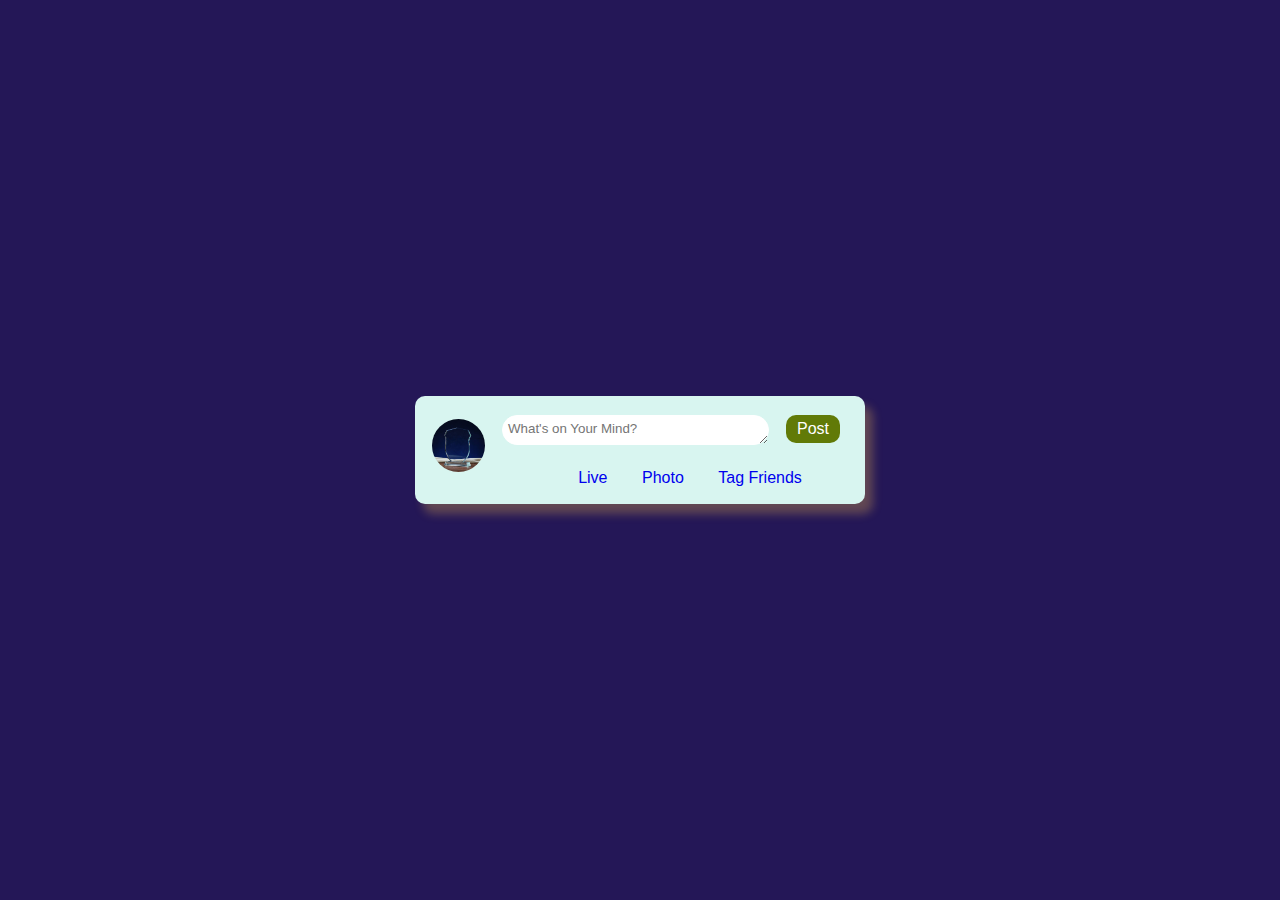
<file: create_post/index.html>
<html>
    <head>
        <title>Control Panal</title>
        <link rel="stylesheet" href="style.css">
    </head>
    <body>
        <div class="cpanal_box">
            <div class="left">
                <img src="1.jpg" alt="user_pic" width="53" height="53">
            </div>
            <div class="right_up">
                <textarea  id="post" placeholder="What's on Your Mind?" name="post"></textarea>
                <button type="submit">Post</button>
            </div>
            <div class="right_down">
                <a href="#">Live</a>
                <a href="#">Photo</a>
                <a href="#">Tag Friends</a>
            </div>
        </div>
    </body>
</html>




<!--
    <div id="cpanal">
                <h3>Control panal</h3><hr>
                <p> What U Like to Do, User! </p>
                <div class="cpanal_btn">
                    <button type="button">New Post</button>
                    <button type="button">New Photo</button>
                    <button type="button">New Video</button>
                </div>
            </div>
-->
</file>
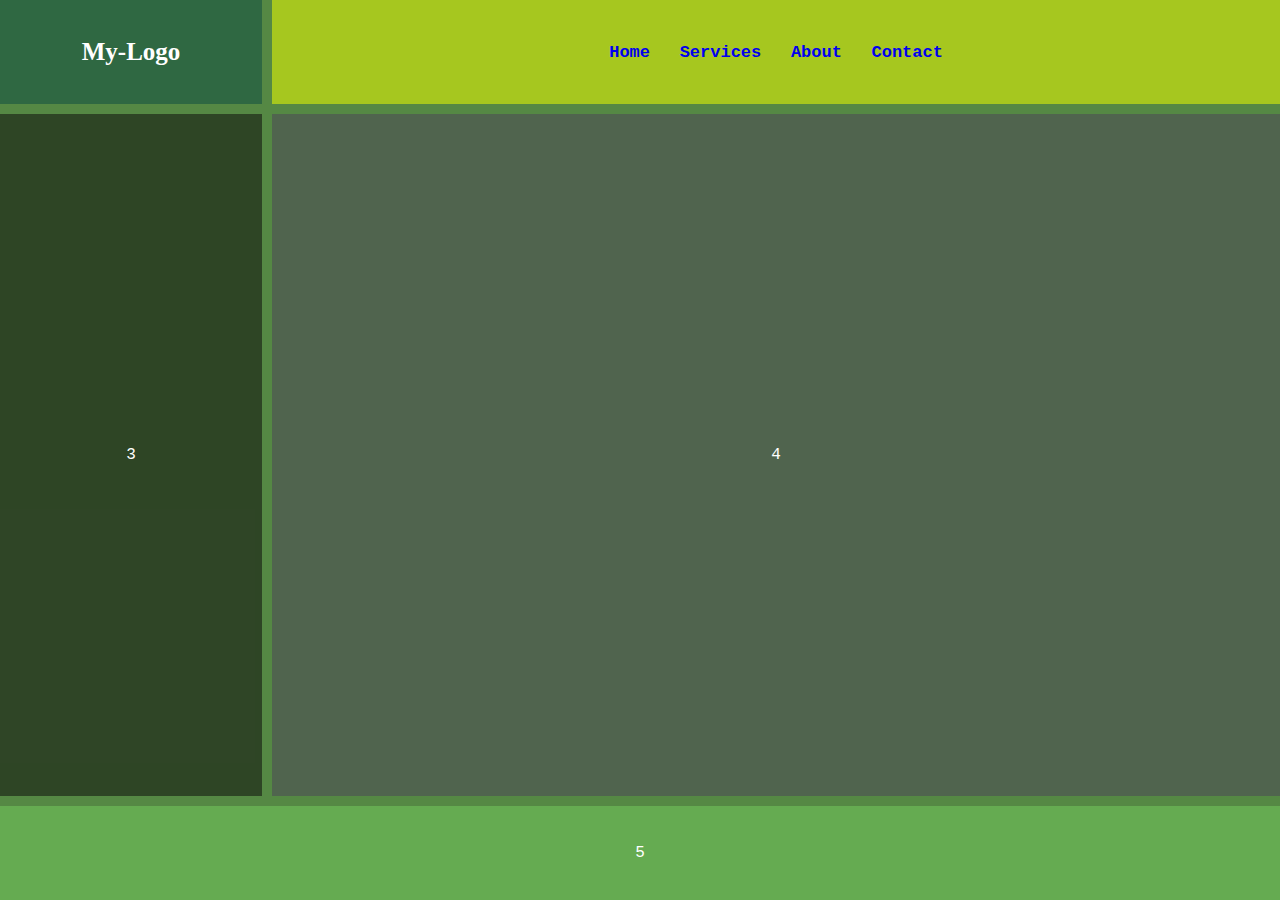
<file: grid-system/index.html>
<!DOCTYPE html>
<html lang="en">
<head>
    <meta charset="UTF-8">
    <meta http-equiv="X-UA-Compatible" content="IE=edge">
    <link rel="stylesheet" href="css/style.css">
    <title>Grid training</title>
</head>
<body>
    <div class="parent">
        <div class="child logo">
            <h1>My-Logo</h1>
        </div>
        <div class="child navbar">
            <ul>
                <li><a href="#">Home</a></li>
                <li><a href="#">Services</a></li>
                <li><a href="#">About</a></li>
                <li><a href="#">Contact</a></li>
            </ul>
        </div>
        <div class="child sidebar">3</div>
        <div class="child content">4</div>
        <div class="child footer">5</div>
    </div>
</body>
</html>
</file>
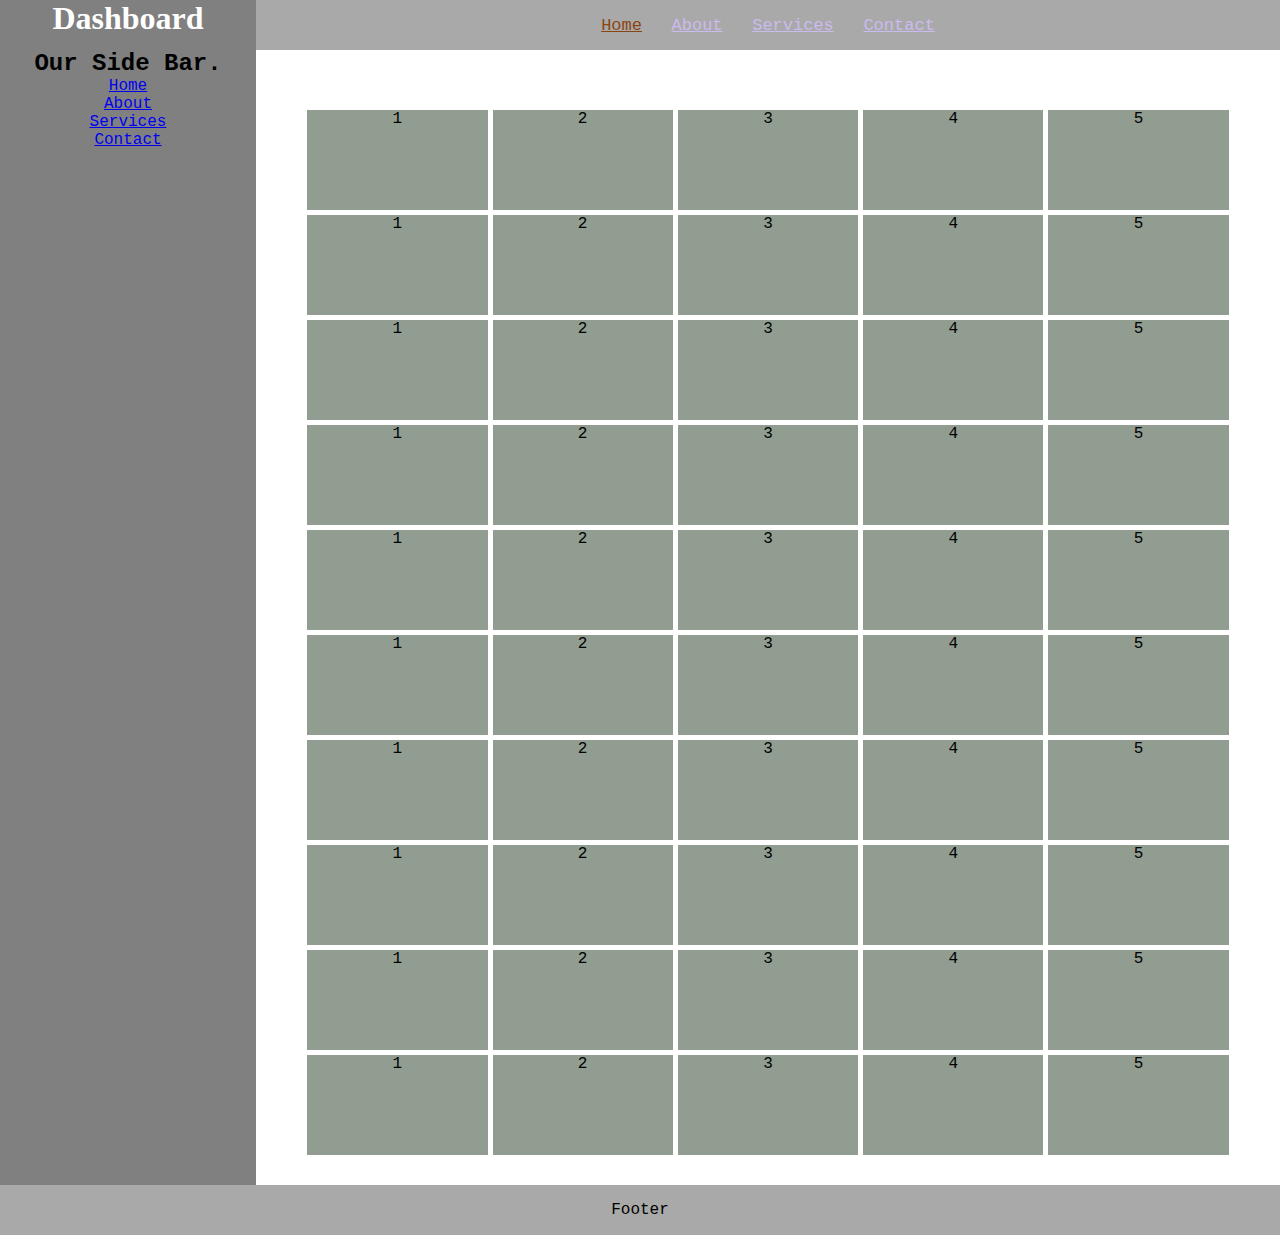
<file: grid-webpage/index.html>
<!DOCTYPE html>
<html lang="en">
<head>
    <meta charset="UTF-8">
    <meta http-equiv="X-UA-Compatible" content="IE=edge">
    <link rel="stylesheet" href="style.css">
    <title>css grid</title>
</head>
<body>
    <div class="parent">
        <h1>Dashboard</h1>
        <nav>
            <ul>
                <li><a class="active" href="index.html">Home</a></li>
                <li><a href="#">About</a></li>
                <li><a href="#">Services</a></li>
                <li><a href="#">Contact</a></li>
            </ul>
        </nav>
        <section>
            <div class="container">
                <div class="card">1</div>
                <div class="card">2</div>
                <div class="card">3</div>
                <div class="card">4</div>
                <div class="card">5</div>
                <div class="card">1</div>
                <div class="card">2</div>
                <div class="card">3</div>
                <div class="card">4</div>
                <div class="card">5</div>
                <div class="card">1</div>
                <div class="card">2</div>
                <div class="card">3</div>
                <div class="card">4</div>
                <div class="card">5</div>
                <div class="card">1</div>
                <div class="card">2</div>
                <div class="card">3</div>
                <div class="card">4</div>
                <div class="card">5</div>
                <div class="card">1</div>
                <div class="card">2</div>
                <div class="card">3</div>
                <div class="card">4</div>
                <div class="card">5</div>
                <div class="card">1</div>
                <div class="card">2</div>
                <div class="card">3</div>
                <div class="card">4</div>
                <div class="card">5</div>
                <div class="card">1</div>
                <div class="card">2</div>
                <div class="card">3</div>
                <div class="card">4</div>
                <div class="card">5</div>
                <div class="card">1</div>
                <div class="card">2</div>
                <div class="card">3</div>
                <div class="card">4</div>
                <div class="card">5</div>
                <div class="card">1</div>
                <div class="card">2</div>
                <div class="card">3</div>
                <div class="card">4</div>
                <div class="card">5</div>
                <div class="card">1</div>
                <div class="card">2</div>
                <div class="card">3</div>
                <div class="card">4</div>
                <div class="card">5</div>
            </div>
        </section>
        <aside>
            <h2>Our Side Bar.</h2>
            <ul>
                <li><a class="active" href="#">Home</a></li>
                <li><a class="active" href="#">About</a></li>
                <li><a class="active" href="#">Services</a></li>
                <li><a class="active" href="#">Contact</a></li>
            </ul>
        </aside>
        <footer>Footer</footer>
    </div>
</body>
</html>
</file>
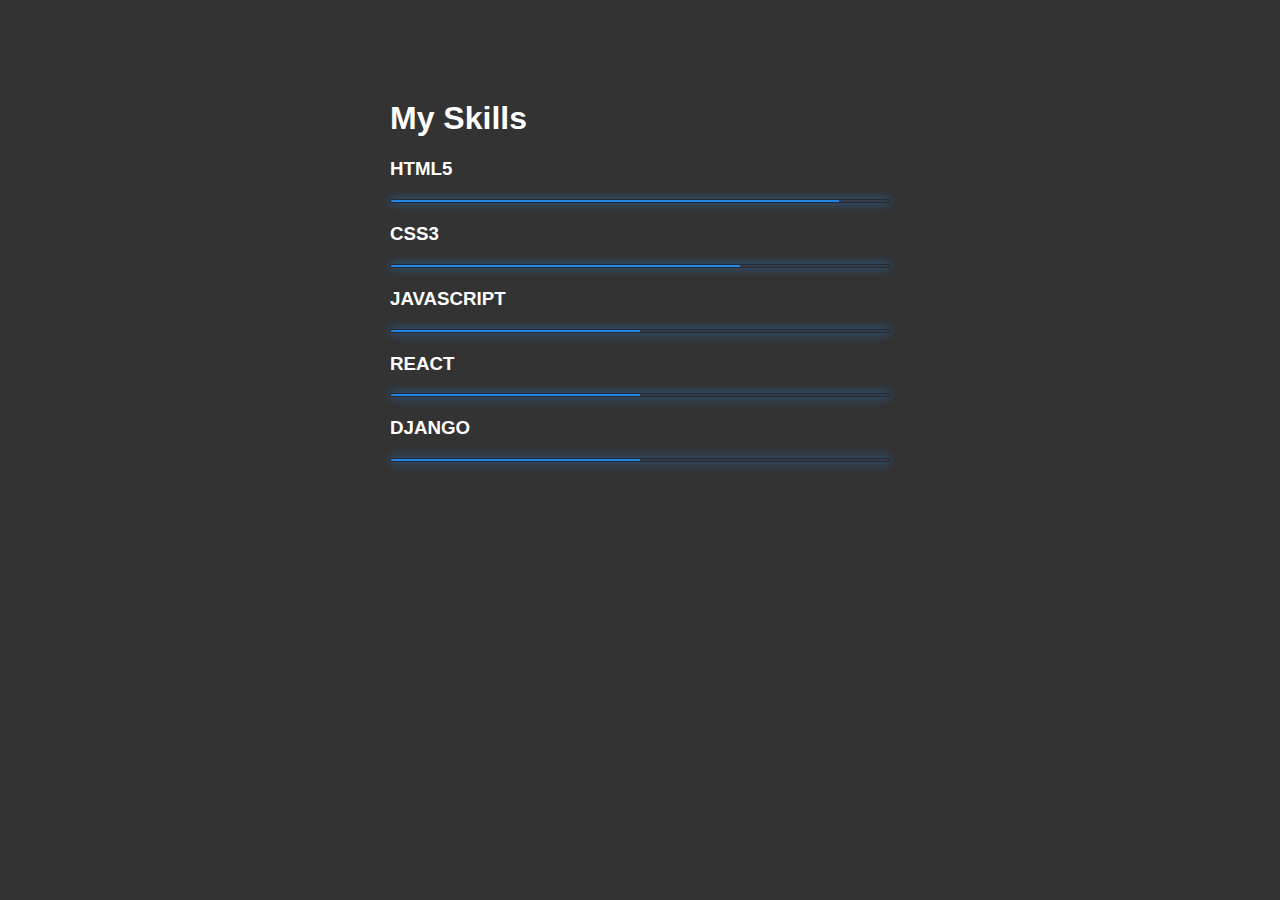
<file: Progress_Bar/index.html>
<!DOCTYPE html>
<html lang="en">
    <head>
        <meta charset="UTF-8">
        <meta name="viewport" content="width=device-width, initial-scale=1.0">
        <link rel="stylesheet" href="css/style.css">
        <title>Progress Bar</title>
    </head>
    <body>
        <div class="container">
            <h1>My Skills</h1>
            <li>
                <h3>HTML5</h3><span class="bar"><span class="html"></span></span>
            </li>
            <li>
                <h3>CSS3</h3><span class="bar"><span class="css"></span></span>
            </li>
            <li>
                <h3>JAVASCRIPT</h3><span class="bar"><span class="javascript"></span></span>
            </li>
            <li>
                <h3>REACT</h3><span class="bar"><span class="react"></span></span>
            </li>
            <li>
                <h3>DJANGO</h3><span class="bar"><span class="django"></span></span>
            </li>
        </div>
    </body>
</html>
</file>
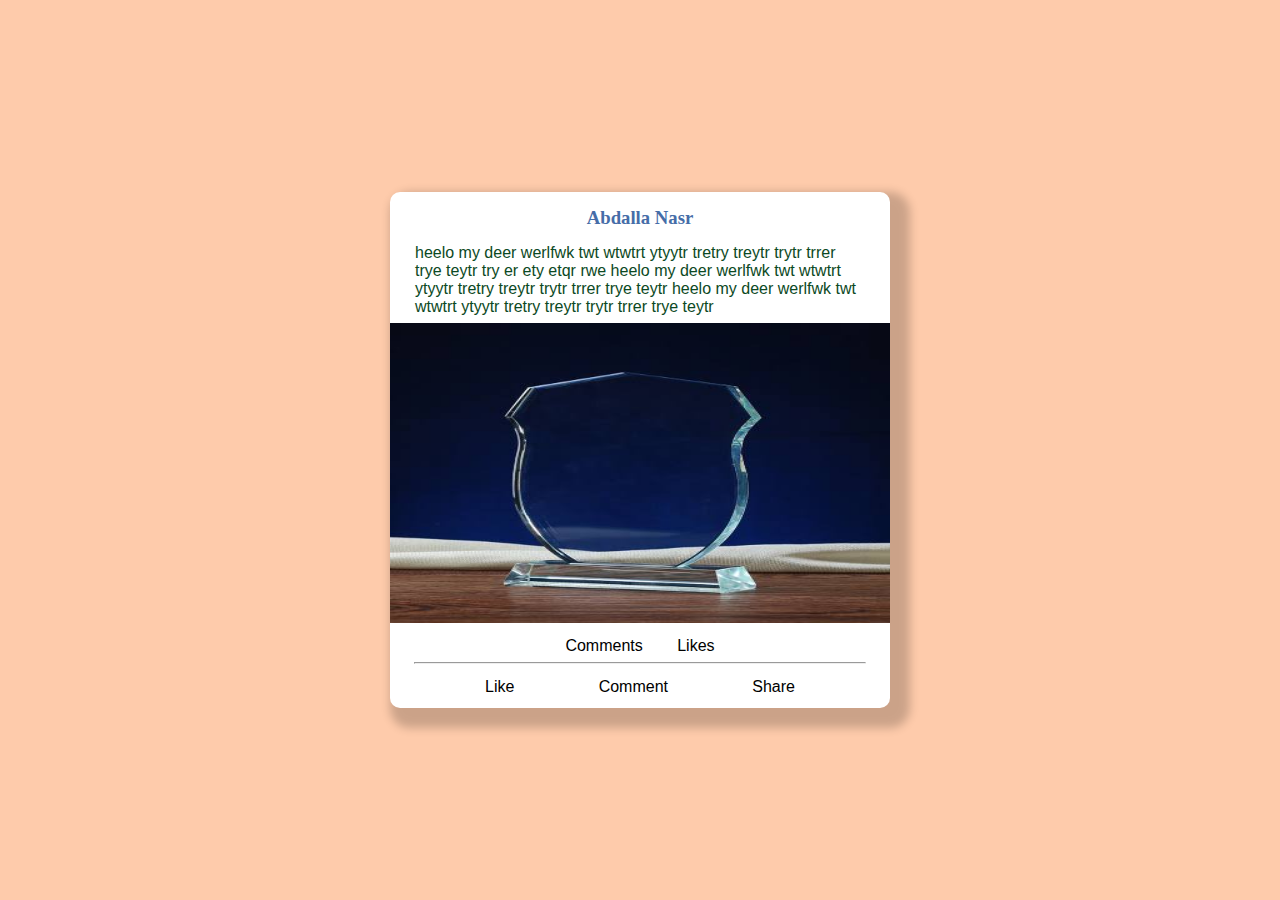
<file: social_media post/index.html>
<html>
    <head>
        <title>media post</title>
        <link rel="stylesheet" href="style.css">
    </head>
    <body>
        <div class="container">
            <h3>Abdalla Nasr</h3>
            <p>heelo my deer werlfwk twt wtwtrt ytyytr tretry treytr trytr trrer trye teytr try er ety etqr  rwe heelo my deer werlfwk twt wtwtrt ytyytr tretry treytr trytr trrer trye teytr heelo my deer werlfwk twt wtwtrt ytyytr tretry treytr trytr trrer trye teytr</p>
            <img src="1.jpg" alt="pic">
            <div class="social">
                <a>Comments</a>
                <a>Likes</a>
            </div><hr>
            <div class="social_btn">
                <button type="submit" id="like">Like</button>
                <button type="submit">Comment</button>
                <button type="submit" id="share">Share</button>
            </div>
        </div>
    </body>
</html>
</file>
<file: create_post/style.css>
*{
    margin: 0;
    padding: 0;
    font-family: helvetica;
}
body{
    background-color: #241757;
}
.cpanal_box{
    width: 450px;
    height: auto;
    background-color: #d8f5f0;
    position: absolute;
    top: 50%;
    left: 50%;
    transform: translate(-50%,-50%);
    border-radius: 10px;
    box-shadow: 8px 10px 10px 0px rgba(243, 185, 77, 0.3);
}
.cpanal_box .left{
    float: left;
    margin-top: 16px;
    margin-left: 10px;
    padding: 7px;
}
.cpanal_box .left img{
    border-radius: 50%;
}
.cpanal_box .right_up{
    margin-top: 5px;
    margin-left: 80px;
    padding: 7px;
}
.cpanal_box .right_up textarea{
    width: 75%;
    height: 30px;
    margin: 7px 4px 7px 0px;
    border-radius: 25px;
    padding: 5px;
    border: 1px solid #fff;
}
.cpanal_box .right_up textarea::after{
    
}
.cpanal_box .right_up button{
    float: right;
    background-color: #617a07;
    border: none;
    border-radius: 10px;
    color: white;
    padding: 5px 11px;
    text-align: center;
    text-decoration: none;
    font-size: 16px;
    margin: 7px 0px;
    margin-right: 18px;
    transition-duration: 0.4s;
    cursor: pointer;
}
.cpanal_box .right_up button:hover{
    background-color: #7eb8da;
    color: white;
}
.cpanal_box .right_down{
    text-align: center;
    width: 80%;
    padding: 5px;
    margin: 5px auto;
    margin-right: -10px;
    margin-bottom: 12px;
}
.cpanal_box .right_down a{
    text-decoration: none;
    margin: 5px;
    padding: 4px 10px;
    border-radius: 10px;
    transition-duration: 0.4s;
}
.cpanal_box .right_down a:hover{
    background-color: #7eb8da;
    color: white;
}
</file>
<file: grid-system/css/style.css>
/* start basics */
*{
    margin: 0;
    padding: 0;
    font-family: 'Courier New', Courier;
    box-sizing: border-box;
}
.parent{
    width: 100%;
    height: 100vh;
    /* margin: 60px auto; */
    background: #558844;
    display: grid;
    grid-template-columns: repeat(auto-fill, 1fr);
    grid-template-rows: repeat(auto-fill, 1fr);
    gap: 10px;
    grid-template-areas: "logo logo nav nav nav nav nav nav nav nav" 
                        "side side cont cont cont cont cont cont cont cont"
                        "side side cont cont cont cont cont cont cont cont"
                        "side side cont cont cont cont cont cont cont cont"
                        "side side cont cont cont cont cont cont cont cont"
                        "side side cont cont cont cont cont cont cont cont"
                        "side side cont cont cont cont cont cont cont cont"
                        "side side cont cont cont cont cont cont cont cont"
                        "side side cont cont cont cont cont cont cont cont"
                        "foot foot foot foot foot foot foot foot foot foot";
}
/* end basics */

/* start my-framework */
.parent .child{
    display: grid;
    align-items: center;
    justify-content: center;
    background: rgb(194, 170, 170);
    color: #fff;
}
/* end my-framework */

/* start logo */
.parent .logo{
    grid-area: logo;
    background: #0a494181;
}
.parent .logo h1{
    font-size: 25px;
    font-family: cursive;
}
/* end logo */

/* start navbar */
.parent .navbar{
    grid-area: nav;
    background: #eeff0088;
}
.parent .navbar ul{
    list-style: none;
}
.parent .navbar ul li{
    display: inline-block;
}
.parent .navbar ul li a{
    font-size: 17px;
    text-decoration: none;
    font-weight: bold;
    padding: 7px 10px;
    transition: 0.2s;
}
.parent .navbar ul li a:hover{
    background: #0033ff;
    color: #fff;
    border: 0;
    border-radius: 25px;
}
/* end navbar */

/* start sidebar */
.parent .sidebar{
    grid-area: side;
    background: #0e0b0b88;
}
/* end sidebar */

/* start content */
.parent .content{
    grid-area: cont;
    background: #4c415881;
}
/* end content */

/* start footer */
.parent .footer{
    grid-area: foot;
    background: #76cf607e;
}
/* end footer */
</file>
<file: grid-webpage/style.css>
*{
	margin: 0;
	padding: 0;
	font-family: 'Courier New';
	box-sizing: border-box;
}

.parent{
    height: 100vh;
    background-color: rgb(218, 199, 199);
    display: grid;
    grid-template-columns: repeat(10, 1fr);
    grid-template-rows: 50px auto 50px;
    grid-template-areas: "logo logo nav nav nav nav nav nav nav nav"
                          "side side cont cont cont cont cont cont cont cont"
                          "foot foot foot foot foot foot foot foot foot foot";
}

h1{
    grid-area: logo;
    background-color: grey;
    text-align: center;
    font-family: cursive;
    color: white;
}

nav{
    grid-area: nav;
    background-color: darkgrey;
    display: grid;
    justify-content: center;
    align-items: center;
}
nav ul{
    list-style: none;
}
nav ul li{
    display: inline-block;
}
nav ul li a{
    color: #ccbbee;
    padding: 6px 10px;
    font-size: 17px;
}
nav ul li a.active{
    text-decoration-color: saddlebrown;
    color: saddlebrown;
}
nav ul li a:hover{
    background-color: khaki;
    color: white;
    text-decoration: none;
    border-radius: 10px;
}

section{
    grid-area: cont;
    background-color: white;
    text-align: center;
    
}
section .container{
    width: 90%;
    margin: 30px auto;
    padding-top: 30px;
    display: grid;
    grid-template-columns: repeat(5 , 1fr);
    grid-template-rows: repeat(10 ,100px);
    gap: 5px 5px;
}
section .container .card{
    background-color: rgba(99, 116, 99,0.7);
}

aside{
    grid-area: side;
    background-color: gray;
    text-align: center;
}

footer{
    grid-area: foot;
    background-color: darkgray;
    display: grid;
    justify-content: center;
    align-items: center;
}
</file>
<file: Progress_Bar/css/style.css>
* {
    font-family: sans-serif;
    list-style: none;
    padding: 0;
}

body {
    background: #333;
}

.container {
    width: 500px;
    margin: 100px auto;
    color: White;
}
.container li {
    margin: 20px 0;
}
.bar {
    background: #353b48;
    display: block;
    height: 2px;
    border: 1px solid rgba(0, 0, 0, 0.3);
    border-radius: 3px;
    overflow: hidden;
    box-shadow: 0 0 10px #2187e7b3;
}
.bar span {
    height: 2px;
    float: left;
    background: #2187e7;
}
.html {
    width: 90%;
    animation: html 2s;
}
.css {
    width: 70%;
    animation: css 2s;
}
.javascript {
    width: 50%;
    animation: javascript 2s;
}
.react {
    width: 50%;
    animation: react 2s;
}
.django {
    width: 50%;
    animation: django 2s;
}

@keyframes html {
    0%{
        width: 0%;
    }
    100%{
        width: 90%;
    }
}
@keyframes css {
    0%{
        width: 0%;
    }
    100%{
        width: 70%;
    }
}
@keyframes javascript {
    0%{
        width: 0%;
    }
    100%{
        width: 50%;
    }
}
@keyframes react {
    0%{
        width: 0%;
    }
    100%{
        width: 50%;
    }
}
@keyframes django {
    0%{
        width: 0%;
    }
    100%{
        width: 50%;
    }
}
</file>
<file: social_media post/style.css>
*{
    margin: 0;
    padding: 0;
    font-family: Helvetica;
}
body{
    background-color: #fecbab;
}
.container{
    width: 500px;
    height: auto;
    position: absolute;
    top: 50%;
    left: 50%;
    transform: translate(-50%,-50%);
    background-color: #fff;
    border-radius: 10px;
    box-shadow: 10px 10px 10px 10px rgba(0,0,0,0.2);
}
.container h3{
    text-align: center;
    color: #466da8;
    font-family: cursive;
    margin: 15px 0;
}
.container p{
    width: 90%;
    height: auto;
    color: #0c4924;
    margin: 7px auto;
}
.container img{
    width: 100%;
    height: 300px;
    margin-bottom: 7px;

}
.container .social{
    width: 100%;
    text-align: center;
    margin-top: 7px;
    margin-right: 7px;
}
.container .social a{
    margin: 0 15px;
}
.container hr{
    width: 90%;
    margin: 7px auto;
}
.container .social_btn{
    width: 100%;
    height: auto;
    text-align: center;
    margin: 5px auto;
}
.container .social_btn button{
    width: calc(500 / 3);
    border: 0;
    background-color: #fff;
    cursor: pointer;
    font-size: 16px;
    padding: 7px 25px;
}
.container .social_btn #like{
    float: left;
    margin-left: 70px;
}
.container .social_btn #share{
    float: right;
    margin-right: 70px;
}
.container .social_btn button:hover{
    background-color: rgba(102, 40, 110, 0.5);
    color: #fff;
    border-radius: 10px;
}
</file>
